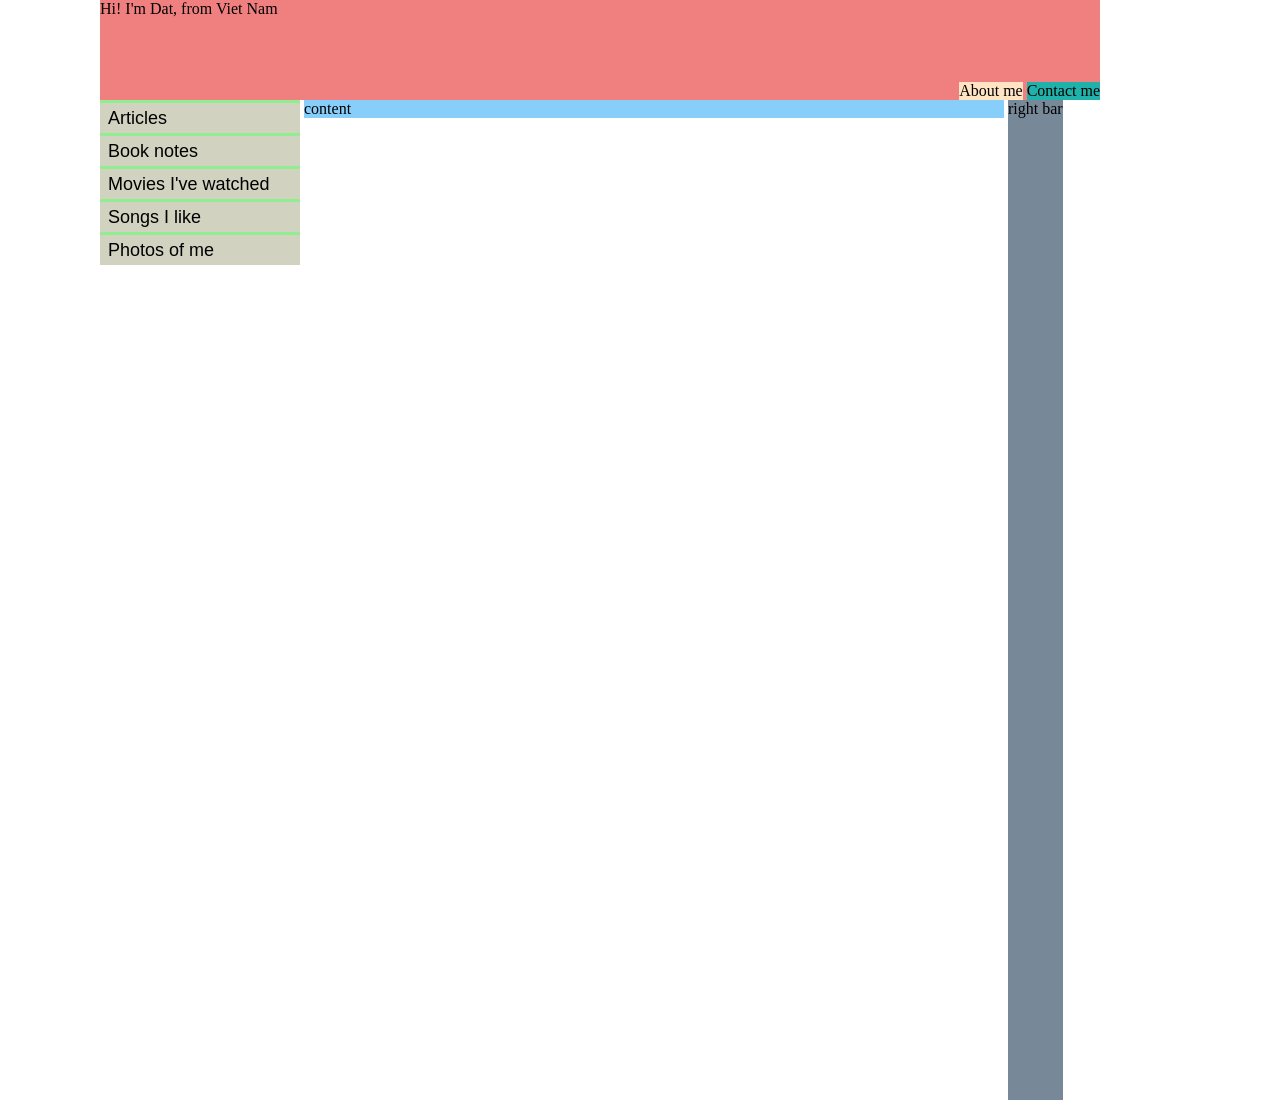
<file: index.html>
<!DOCTYPE html>
<html>
<head>
  <meta charset="UTF-8">
  <title>Blog của Dat</title>
  <link rel="stylesheet" href="style.css">
</head>
<body>
  <div class="header">
    <div class="info-me">
      <div class="about-me" onclick="loadPage('about.html')">About me</div>
      <div class="contact-me" onclick="loadPage('contact.html')">Contact me</div>
    </div>
    <p>Hi! I'm Dat, from Viet Nam</p>
  </div>
  <div>
    <div class="left-bar">
      <div class="topic" onclick="loadPage('articles.html')"><p class="topic-name">Articles</p></div>
      <div class="topic" onclick="loadPage('book-notes.html')"><p class="topic-name">Book notes</p></div>
      <div class="topic" onclick="loadPage('movies.html')"><p class="topic-name">Movies I've watched</p></div>
      <div class="topic" onclick="loadPage('songs.html')"><p class="topic-name">Songs I like</p></div>
      <div class="topic" onclick="loadPage('photos.html')"><p class="topic-name">Photos of me</p></div>

      <!-- <div>Web 3</div>
      <div>Bitcoin and ETH</div>
      <div>My travel</div>
      <div>Football</div>
      <div>Spanish</div> -->
      
    </div>
    <div class="content" id="content">content</div>
    <div class="right-bar">right bar</div>
  </div>

  <script>
    function loadPage(page) {
    fetch(page)
        .then(res => {
            console.log(res);
            return res.text();
        })
        .then(html => {
            document.getElementById('content').innerHTML = html;
        })
        .catch(error => {
            console.error(error);
        });
    }
  </script>
</body>
</html>

    <!-- <h1>Chào mừng đến blog của tôi</h1>
    <p>Bài viết đầu tiên.</p>
    <p>Người đàn ông bản lĩnh luôn biết cách đầu tư cho chính mình.
    Chỉ cần tập trung vào 5 việc: tập thể dục, kiếm tiền, ngủ đủ, ăn uống đủ chất và giữ tinh thần tích cực. 
    Hãy học cách chăm sóc bản thân, vóc dáng và sự nghiệp 
    </p>
</file>
<file: style.css>
body {
    width: 1000px;
    margin-top: 0px;
    margin-left: 100px;
}

.header{
    background-color: lightcoral;
    height: 100px;
    width: 100%;
    position: relative;
    vertical-align: top;
}

.header p{
    margin: 0;
}

.info-me{
    position: absolute;
    right: 0px;
    bottom: 0px;
}

.about-me{
    display: inline-block;
    background-color: bisque;
    cursor: pointer;
    z-index: 100;
}

.contact-me{
    display: inline-block;
    background-color: lightseagreen;
}


.left-bar{
    display: inline-block;
    background-color: lightgreen;
    width: 200px;
    height: 100%;
    vertical-align: top;
}

.content{
    display: inline-block;
    background-color: lightskyblue;
    width: 700px;
    vertical-align: top;
}

.right-bar{
    display: inline-block;
    background-color: lightslategray;
    height: 1000px;
    vertical-align: top;
}

.topic{
    height: 30px;
    cursor: pointer;
    background-color: rgb(210, 210, 193);
}

.topic:hover{
    background-color: rgb(252, 252, 251);
}

.topic-name{
    margin: 3px;
    padding: 5px;
    font: 18px Arial, Helvetica, sans-serif;
}
</file>
